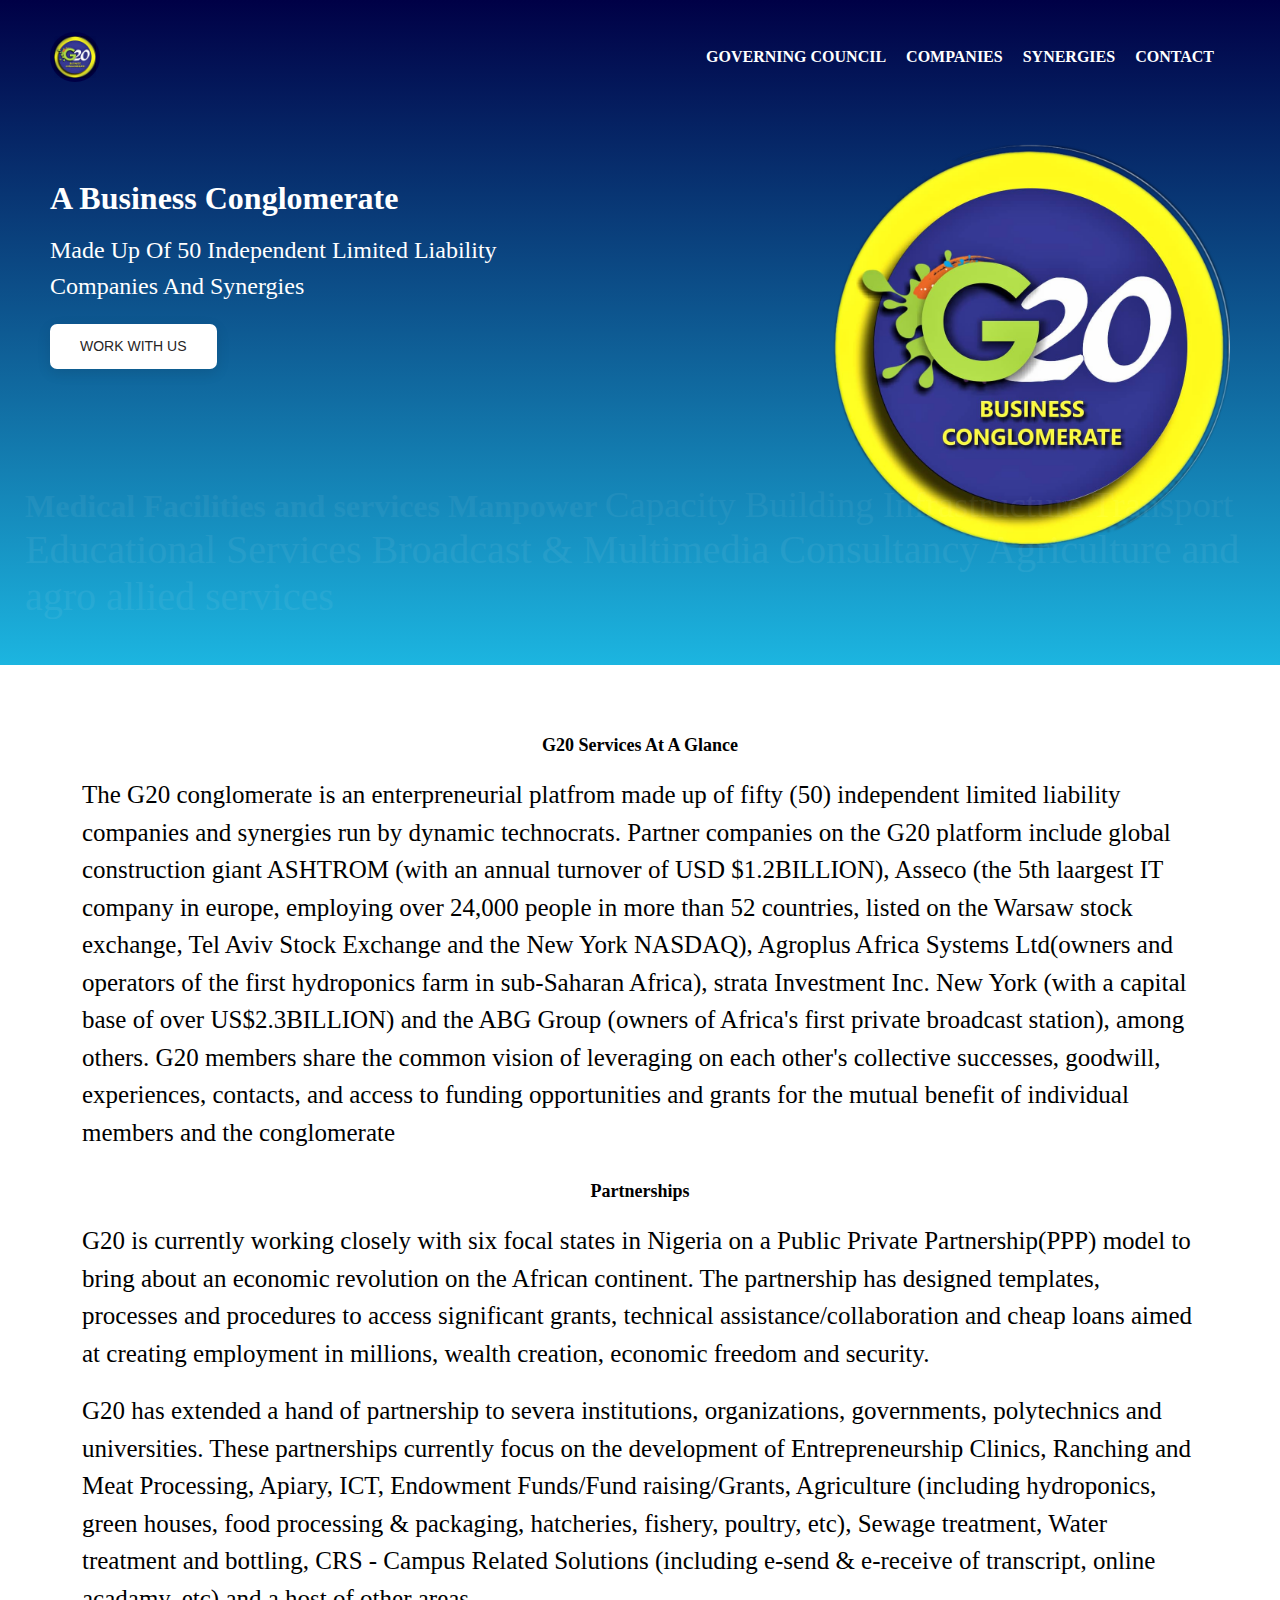
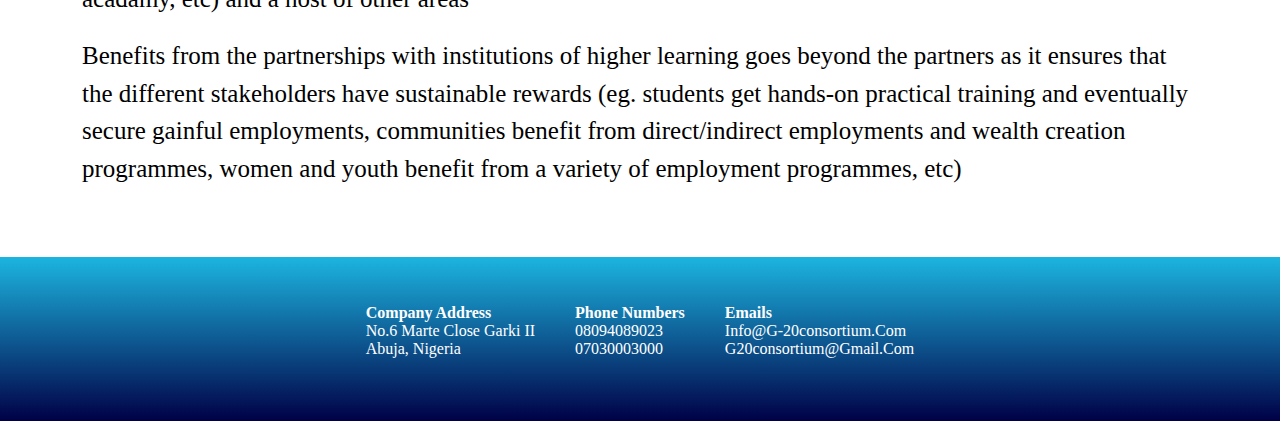
<file: index.html>
<!DOCTYPE html>
<html lang="en">
  <head> 
    <meta charset="UTF-8" />
    <meta http-equiv="X-UA-Compatible" content="IE=edge" />
    <meta name="viewport" content="width=device-width, initial-scale=1.0" />
    <title>G20</title>
    <link rel="stylesheet" href="style.css" />
  </head>
  <body>
    <header class="header">
      <div class="header-top">
        <div class="logo">
          <img src="./images/small-logo.png" alt="" srcset="" />
        </div>
        <nav class="nav">
          <ol class="nav-bar">
            <li><a href="./pages/council.html">Governing council</a></li>
            <li><a href="./pages/companies.html">companies</a></li>
            <li><a href="./pages/synergies.html">synergies</a></li>
            <li><a href="">contact</a></li>
          </ol>
        </nav>
      </div>

      <div class="header-btm">
        <div class="header-btm-top-info">
          <div class="header-text">
            <h2>a business conglomerate</h2>
            <p>
              made up of 50 independent limited liability companies and
              synergies
            </p>
            <div class="contact-info">
              <button class="contact-btn">work with us</button>
            </div>
          </div>
          <div class="header-img-conc">
            <img src="./images/logoT.png" alt="company picture" srcset="" />
          </div>
        </div>
      </div>

      <div class="overlay-text">
        <p>
          <span class="overlay small">Medical </span
          ><span class="overlay small">Facilities and services </span
          ><span class="overlay small">Manpower </span
          ><span class="overlay medium">Capacity </span
          ><span class="overlay medium">Building Infrastructure </span
          ><span class="overlay medium">Transport </span
          ><span class="overlay large">Educational Services </span
          ><span class="overlay large">Broadcast & Multimedia Consultancy </span
          ><span class="overlay large"
            >Agriculture and agro allied services</span
          >
        </p>
      </div>
    </header>

    <section class="services">
      <div class="text-center">
        <div class="service-container">
          <h2>G20 services at a glance</h2>
          <p>
           The G20 conglomerate is an enterpreneurial platfrom made up of fifty (50) independent limited liability companies and synergies run by dynamic technocrats. Partner companies on the G20 platform include global construction giant ASHTROM (with an annual turnover of USD $1.2BILLION), Asseco (the 5th laargest IT company in europe, employing over 24,000 people in more than 52 countries, listed on the Warsaw stock exchange, Tel Aviv Stock Exchange and the New York NASDAQ), Agroplus Africa Systems Ltd(owners and operators of the first hydroponics farm in sub-Saharan Africa), strata Investment Inc. New York (with a capital base of over US$2.3BILLION) and the ABG Group (owners of Africa's first private broadcast station), among others. G20 members share the common vision of leveraging on each other's collective successes, goodwill, experiences, contacts, and access to funding opportunities and grants for the mutual benefit of individual members and the conglomerate
          </p>
        </div>
      </div>

      <div class="text-center">
        <div class="partnerships">
          <h2>partnerships</h2>
          <p>
           G20 is currently working closely with six focal states in Nigeria on a Public Private Partnership(PPP) model to bring about an economic revolution on the African continent. The partnership has designed templates, processes and procedures to access significant grants, technical assistance/collaboration and cheap loans aimed at creating employment in millions, wealth creation, economic freedom and security.
          </p>
          <p>
            G20 has extended a hand of partnership to severa institutions, organizations, governments, polytechnics and universities.
            These partnerships currently focus on the development of Entrepreneurship Clinics, Ranching and Meat Processing, Apiary, ICT, Endowment Funds/Fund raising/Grants, Agriculture (including hydroponics, green houses, food processing & packaging, hatcheries, fishery, poultry, etc), Sewage treatment, Water treatment and bottling, CRS - Campus Related Solutions (including e-send & e-receive of transcript, online acadamy, etc) and a host of other areas
          </p>
          <p>
            Benefits from the partnerships with institutions of higher learning goes beyond the partners as it ensures that the different stakeholders have sustainable rewards (eg. students get hands-on practical training and eventually secure gainful employments, communities benefit from direct/indirect employments and wealth creation programmes, women and youth benefit from a variety of employment programmes, etc)
          </p>
        </div>
      </div>
    </section>
    <footer>
      <div class="footer-conc">
        <div class="address company-info">
          <h4>company address</h4>
          <p>No.6 marte close garki II</p>
          <p>Abuja, nigeria</p>
        </div>
        <div class="phone company-info">
          <h4>phone numbers</h4>
          <p>08094089023</p>
          <p>07030003000</p>
        </div>
        <div class="email company-info">
          <h4>emails</h4>
          <p>info@g-20consortium.com</p>
          <p>g20consortium@gmail.com</p>
        </div>
      </div>
    </footer>
  </body>
</html>
</file>
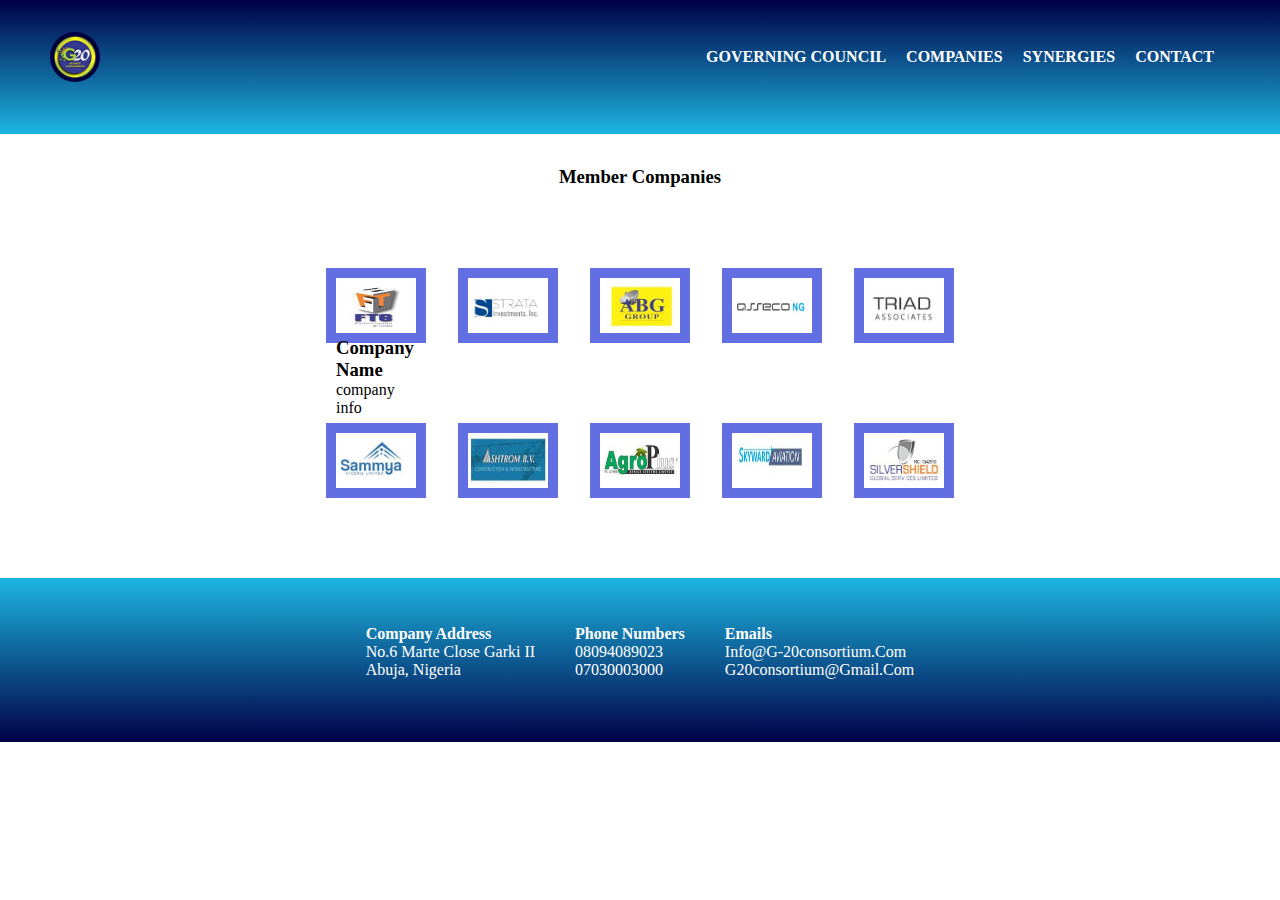
<file: pages/companies.html>
<!DOCTYPE html>
<html lang="en">
<head>
    <meta charset="UTF-8">
    <meta http-equiv="X-UA-Compatible" content="IE=edge">
    <meta name="viewport" content="width=device-width, initial-scale=1.0">
    <title>Council</title>
    <link rel="stylesheet" href="../style.css">
</head>
<body>
  <header class="header">
    <div class="header-top">
      <div class="logo">
        <img src="../images/small-logo.png" alt="" srcset="" />
      </div>
      <nav class="nav">
        <ol class="nav-bar">
          <li><a href="./council.html">Governing council</a></li>
          <li><a href="./companies.html">companies</a></li>
          <li><a href="./synergies.html">synergies</a></li>
          <li><a href="">contact</a></li>
        </ol>
      </nav>
    </div>
  </header>

    <section class="companies">
        <div class="company-heading">
          <h3>member companies</h3>
        </div>
        <div class="company-conc">
          <div class="company">
            <img src="../images/companies/comp01.jpg" alt="" srcset="" />
            <h3>company name</h3>
            <p>company info</p>
          </div>
  
          <div class="company">
            <img src="../images/companies/comp02.jpg" alt="" srcset="" />
          </div>
          <div class="company">
            <img src="../images/companies/comp04.jpg" alt="" srcset="" />
          </div>
          <div class="company">
            <img src="../images/companies/comp03.jpg" alt="" srcset="" />
          </div>
          <div class="company">
            <img src="../images/companies/comp05.jpg" alt="" srcset="" />
          </div>
        </div>
        <div class="company-conc">
          <div class="company">
            <img src="../images/companies/comp06.jpg" alt="" srcset="" />
          </div>
          <div class="company">
            <img src="../images/companies/comp07.jpg" alt="" srcset="" />
          </div>
          <div class="company">
            <img src="../images/companies/comp08.jpg" alt="" srcset="" />
          </div>
          <div class="company">
            <img src="../images/companies/comp09.jpg" alt="" srcset="" />
          </div>
          <div class="company">
            <img src="../images/companies/comp10.jpg" alt="" srcset="" />
          </div>
        </div>
      </section>
    
      <footer>
        <div class="footer-conc">
          <div class="address company-info">
            <h4>company address</h4>
            <p>No.6 marte close garki II</p>
            <p>Abuja, nigeria</p>
          </div>
          <div class="phone company-info">
            <h4>phone numbers</h4>
            <p>08094089023</p>
            <p>07030003000</p>
          </div>
          <div class="email company-info">
            <h4>emails</h4>
            <p>info@g-20consortium.com</p>
            <p>g20consortium@gmail.com</p>
          </div>
        </div>
      </footer>
</body>
</html>
</file>
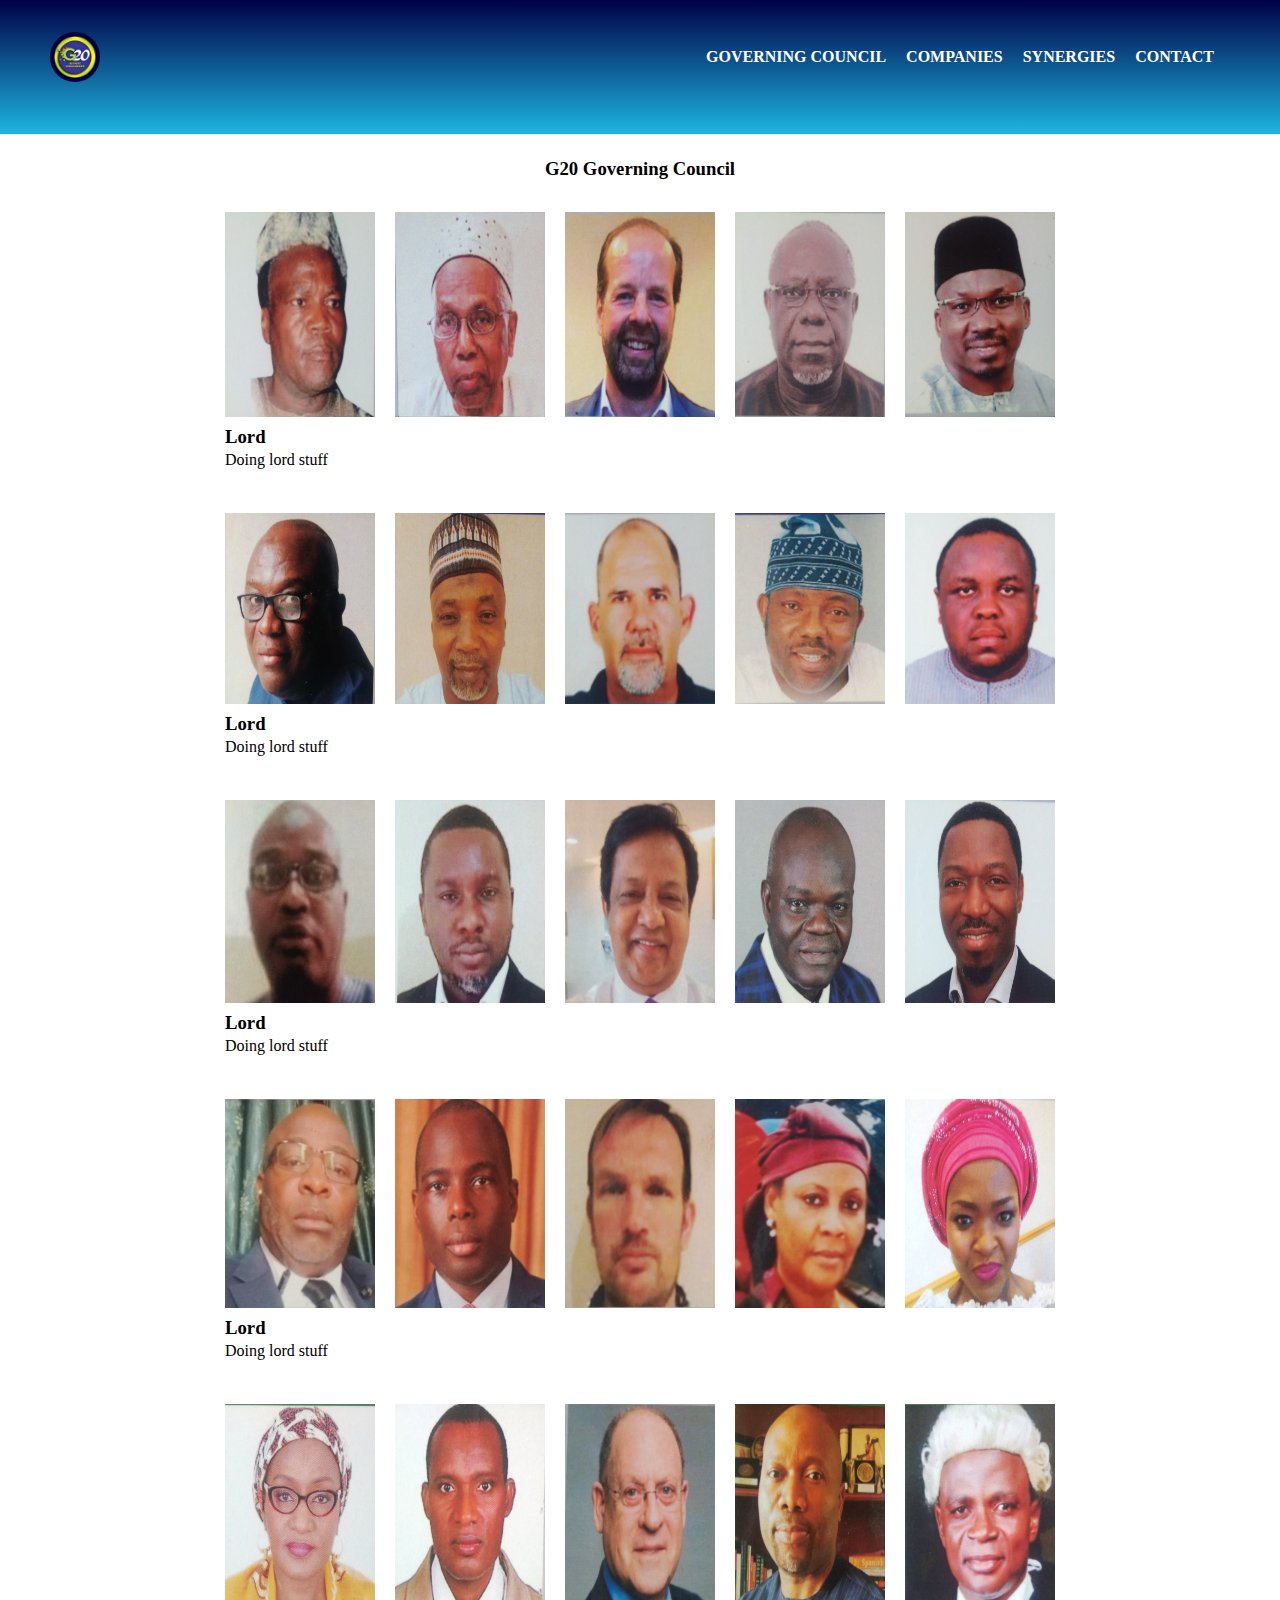
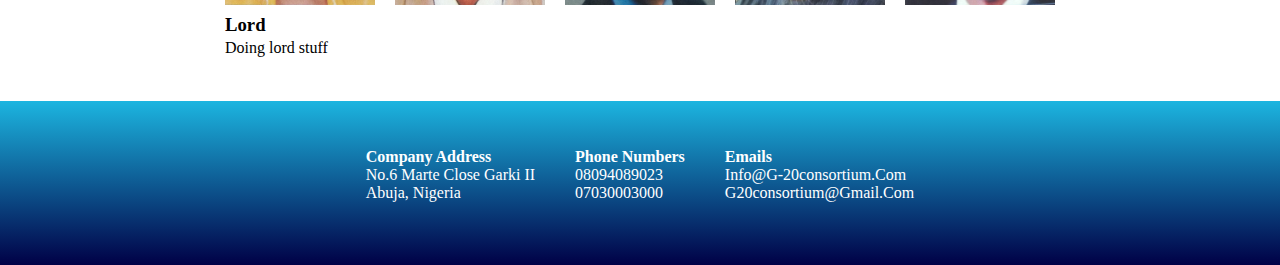
<file: pages/council.html>
<!DOCTYPE html>
<html lang="en">
<head>
    <meta charset="UTF-8">
    <meta http-equiv="X-UA-Compatible" content="IE=edge">
    <meta name="viewport" content="width=device-width, initial-scale=1.0">
    <title>Council</title>
    <link rel="stylesheet" href="../style.css">
</head>
<body>
    <header class="header">
        <div class="header-top">
            <div class="logo">
              <img src="../images/small-logo.png" alt="" srcset="" />
            </div>
            <nav class="nav">
              <ol class="nav-bar">
                <li><a href="../pages/council.html">Governing council</a></li>
                <li><a href="../pages/companies.html">companies</a></li>
                <li><a href="../pages/synergies.html">synergies</a></li>
                <li><a href="">contact</a></li>
              </ol>
            </nav>
          </div>
    </header>
    <section class="council">
        <div class="heading">
          <h3>g20 governing council</h3>
        </div>
        <div class="members">
          <div class="member-conc">
            <img src="../images/Council/abg.jpg" alt="" srcset="" />
            <div class="img-info">
              <h3 class="title">Lord</h3>
              <p class="role">Doing lord stuff</p>
            </div>
          </div>
  
          <div class="member-conc">
            <img src="../images/Council/joda.jpg" alt="" srcset="" />
            <div class="img-info">
              <h3 class="title"></h3>
              <p class="role"></p>
            </div>
          </div>
  
          <div class="member-conc">
            <img src="../images/Council/buijik.jpg" alt="" srcset="" />
            <div class="img-info">
              <h3 class="title"></h3>
              <p class="role"></p>
            </div>
          </div>
  
          <div class="member-conc">
            <img src="../images/Council/kalejaye.jpg" alt="" srcset="" />
            <div class="img-info">
              <h3 class="title"></h3>
              <p class="role"></p>
            </div>
          </div>
  
          <div class="member-conc">
            <img src="../images/Council/bawa (1).jpg" alt="" srcset="" />
            <div class="img-info">
              <h3 class="title"></h3>
              <p class="role"></p>
            </div>
          </div>
        </div>
  
        <div class="members">
          <div class="member-conc">
            <img src="../images/Council/obinna.jpg" alt="" srcset="" />
            <div class="img-info">
              <h3 class="title">Lord</h3>
              <p class="role">Doing lord stuff</p>
            </div>
          </div>
  
          <div class="member-conc">
            <img src="../images/Council/bawa.jpg" alt="" srcset="" />
            <div class="img-info">
              <h3 class="title"></h3>
              <p class="role"></p>
            </div>
          </div>
  
          <div class="member-conc">
            <img src="../images/Council/barzilai.jpg" alt="" srcset="" />
            <div class="img-info">
              <h3 class="title"></h3>
              <p class="role"></p>
            </div>
          </div>
  
          <div class="member-conc">
            <img src="../images/Council/bolarinwa.jpg" alt="" srcset="" />
            <div class="img-info">
              <h3 class="title"></h3>
              <p class="role"></p>
            </div>
          </div>
  
          <div class="member-conc">
            <img src="../images/Council/adigun.jpg" alt="" srcset="" />
            <div class="img-info">
              <h3 class="title"></h3>
              <p class="role"></p>
            </div>
          </div>
        </div>
  
        <div class="members">
          <div class="member-conc">
            <img src="../images/Council/momoh.jpg" alt="" srcset="" />
            <div class="img-info">
              <h3 class="title">Lord</h3>
              <p class="role">Doing lord stuff</p>
            </div>
          </div>
  
          <div class="member-conc">
            <img src="../images/Council/sijuwade.jpg" alt="" srcset="" />
            <div class="img-info">
              <h3 class="title"></h3>
              <p class="role"></p>
            </div>
          </div>
  
          <div class="member-conc">
            <img src="../images/Council/shah.jpg" alt="" srcset="" />
            <div class="img-info">
              <h3 class="title"></h3>
              <p class="role"></p>
            </div>
          </div>
  
          <div class="member-conc">
            <img src="../images/Council/raji.jpg" alt="" srcset="" />
            <div class="img-info">
              <h3 class="title"></h3>
              <p class="role"></p>
            </div>
          </div>
  
          <div class="member-conc">
            <img src="../images/Council/abodunrin.jpg" alt="" srcset="" />
            <div class="img-info">
              <h3 class="title"></h3>
              <p class="role"></p>
            </div>
          </div>
        </div>
        <div class="members">
          <div class="member-conc">
            <img src="../images/Council/sadiq.jpg" alt="" srcset="" />
            <div class="img-info">
              <h3 class="title">Lord</h3>
              <p class="role">Doing lord stuff</p>
            </div>
          </div>
  
          <div class="member-conc">
            <img src="../images/Council/majeko.jpg" alt="" srcset="" />
            <div class="img-info">
              <h3 class="title"></h3>
              <p class="role"></p>
            </div>
          </div>
  
          <div class="member-conc">
            <img src="../images/Council/bal.jpg" alt="" srcset="" />
            <div class="img-info">
              <h3 class="title"></h3>
              <p class="role"></p>
            </div>
          </div>
  
          <div class="member-conc">
            <img src="../images/Council/katagum.jpg" alt="" srcset="" />
            <div class="img-info">
              <h3 class="title"></h3>
              <p class="role"></p>
            </div>
          </div>
  
          <div class="member-conc">
            <img src="../images/Council/orbih.jpg" alt="" srcset="" />
            <div class="img-info">
              <h3 class="title"></h3>
              <p class="role"></p>
            </div>
          </div>
        </div>
        <div class="members">
          <div class="member-conc">
            <img src="../images/Council/ibrahim.jpg" alt="" srcset="" />
            <div class="img-info">
              <h3 class="title">Lord</h3>
              <p class="role">Doing lord stuff</p>
            </div>
          </div>
  
          <div class="member-conc">
            <img src="../images/Council/ahmed.jpg" alt="" srcset="" />
            <div class="img-info">
              <h3 class="title"></h3>
              <p class="role"></p>
            </div>
          </div>
  
          <div class="member-conc">
            <img src="../images/Council/fried.jpg" alt="" srcset="" />
            <div class="img-info">
              <h3 class="title"></h3>
              <p class="role"></p>
            </div>
          </div>
  
          <div class="member-conc">
            <img src="../images/Council/akin.jpg" alt="" srcset="" />
            <div class="img-info">
              <h3 class="title"></h3>
              <p class="role"></p>
            </div>
          </div>
  
          <div class="member-conc">
            <img src="../images/Council/douglas.jpg" alt="" srcset="" />
            <div class="img-info">
              <h3 class="title"></h3>
              <p class="role"></p>
            </div>
          </div>
        </div>
      </section>
      <footer>
        <div class="footer-conc">
          <div class="address company-info">
            <h4>company address</h4>
            <p>No.6 marte close garki II</p>
            <p>Abuja, nigeria</p>
          </div>
          <div class="phone company-info">
            <h4>phone numbers</h4>
            <p>08094089023</p>
            <p>07030003000</p>
          </div>
          <div class="email company-info">
            <h4>emails</h4>
            <p>info@g-20consortium.com</p>
            <p>g20consortium@gmail.com</p>
          </div>
        </div>
      </footer>
</body>
</html>
</file>
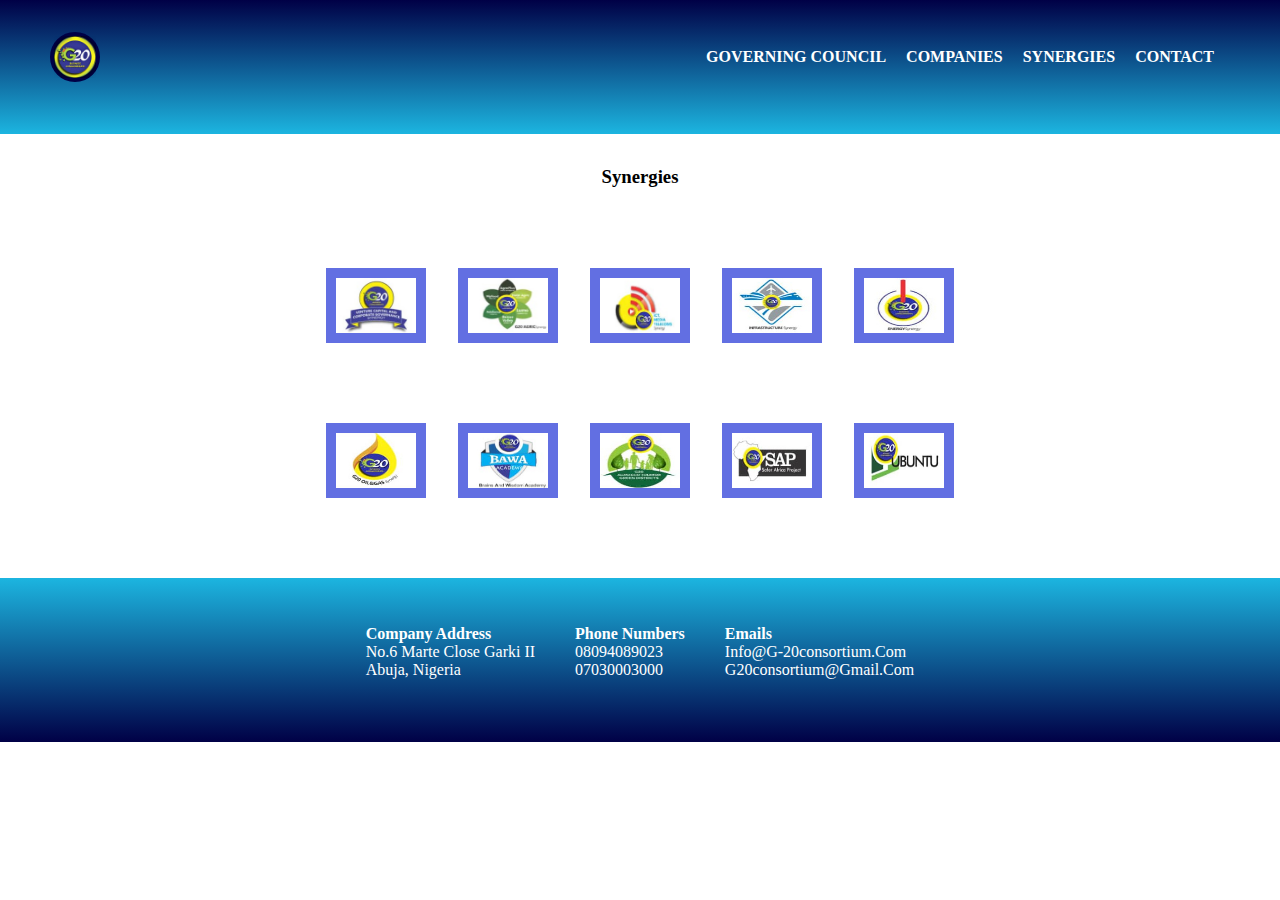
<file: pages/synergies.html>
<!DOCTYPE html>
<html lang="en">
<head>
    <meta charset="UTF-8">
    <meta http-equiv="X-UA-Compatible" content="IE=edge">
    <meta name="viewport" content="width=device-width, initial-scale=1.0">
    <link rel="stylesheet" href="../style.css">
    <title>Synergies</title>
</head>
<body>
  <header class="header">
    <div class="header-top">
      <div class="logo">
        <img src="../images/small-logo.png" alt="" srcset="" />
      </div>
      <nav class="nav">
        <ol class="nav-bar">
          <li><a href="./council.html">Governing council</a></li>
          <li><a href="./companies.html">companies</a></li>
          <li><a href="./synergies.html">synergies</a></li>
          <li><a href="">contact</a></li>
        </ol>
      </nav>
    </div>
  </header>
    <section class="companies">
        <div class="company-heading">
          <h3>synergies</h3>
        </div>
        <div class="company-conc">
          <div class="company">
            <img src="../images/companies/syng1.jpg" alt="" srcset="" />
          </div>
          <div class="company">
            <img src="../images/companies/syng2.jpg" alt="" srcset="" />
          </div>
          <div class="company">
            <img src="../images/companies/syng3.jpg" alt="" srcset="" />
          </div>
          <div class="company">
            <img src="../images/companies/syng4.jpg" alt="" srcset="" />
          </div>
          <div class="company">
            <img src="../images/companies/syng5.jpg" alt="" srcset="" />
          </div>
        </div>
        <div class="company-conc">
          <div class="company">
            <img src="../images/companies/syng6.jpg" alt="" srcset="" />
          </div>
          <div class="company">
            <img src="../images/companies/syng7.jpg" alt="" srcset="" />
          </div>
          <div class="company">
            <img src="../images/companies/syng8.jpg" alt="" srcset="" />
          </div>
          <div class="company">
            <img src="../images/companies/syng9.jpg" alt="" srcset="" />
          </div>
          <div class="company">
            <img src="../images/companies/syng10.jpg" alt="" srcset="" />
          </div>
        </div>
      </section>
      <footer>
        <div class="footer-conc">
          <div class="address company-info">
            <h4>company address</h4>
            <p>No.6 marte close garki II</p>
            <p>Abuja, nigeria</p>
          </div>
          <div class="phone company-info">
            <h4>phone numbers</h4>
            <p>08094089023</p>
            <p>07030003000</p>
          </div>
          <div class="email company-info">
            <h4>emails</h4>
            <p>info@g-20consortium.com</p>
            <p>g20consortium@gmail.com</p>
          </div>
        </div>
      </footer>
</body>
</html>
</file>
<file: style.css>
* {
  margin: 0;
  padding: 0;
  box-sizing: border-box;
}

img {
  width: 100%;
  height: 100%;
}

body h2,
h3,
h4 {
  text-transform: capitalize;
}

.header {
  background: linear-gradient(to top, #1cb5e0, #000046);
  color: #ffffff;
  padding-bottom: 20px;
}

.header-top {
  display: flex;
  padding: 2rem;
  flex-wrap: wrap;
  justify-content: space-between;
}

.logo {
  width: 50px;
  height: 50px;
  border: 4px solid #000046;
  border-radius: 50%;
  margin-left: 18px;
}

.nav {
  display: flex;
  align-items: center;
  margin-right: 1.5rem;
}

.nav-bar {
  display: flex;
  list-style: none;
  flex-wrap: wrap;
}

.nav-bar li {
  padding: 5px 10px;
  font-size: 1rem;
}

.nav-bar li a {
  text-decoration: none;
  text-transform: uppercase;
  font-weight: 600;
  color: #fff;
}

.header-btm-top-info {
  display: flex;
  justify-content: space-between;
  margin: 30px 50px 10px 50px;
}

.header-text {
  max-width: 500px;
  margin-top: 30px;
  margin-right: 20px;
  text-transform: capitalize;
  line-height: 1.5;
}

.header-text h2 {
  font-size: 2rem;
}

.header-text p {
  font-size: 1.5rem;
  margin-top: 10px;
}

.header-img-conc {
  max-width: 400px;
}

.header-img-conc img {
  border-radius: 10px;
}

.contact-btn {
  margin-top: 20px;
  display: inline-block;
  outline: 0;
  cursor: pointer;
  border: none;
  padding: 0 30px;
  height: 45px;
  line-height: 45px;
  border-radius: 7px;
  font-size: 14px;
  background: #fff;
  color: #272525;
  box-shadow: 0 4px 14px 0 rgb(0 0 0 / 10%);
  transition: background 0.2s ease, color 0.2s ease, box-shadow 0.2s ease;
  text-transform: uppercase;
}

.contact-btn:hover {
  background: #4299e1;
  color: #fff;
}

.overlay-text {
  bottom: -50%;
  width: 100%;
  margin-top: -90px;
  margin-bottom: 1em;
}

.overlay-text p {
  margin: 25px;
}

.small {
  font-size: 2rem;
  opacity: 0.05;
  font-weight: 700;
}

.medium {
  font-size: 2.3rem;
  opacity: 0.05;
  font-weight: 500;
}

.large {
  font-size: 2.5rem;
  opacity: 0.06;
  font-weight: 400;
}

@media screen and (min-width: 319px) and (max-width: 767px) {
  .header-btm-top-info {
    align-items: center;
  }
  .nav-bar {
    display: block;
  }

  .nav-bar li {
    font-size: 12px;
  }

  .header-top {
    justify-content: space-between;
    align-items: center;
  }

  .nav {
    margin-right: 0;
  }

  .logo {
    margin-right: 0;
  }

  .header-btm h2 {
    font-size: 16px;
  }

  .header-btm p {
    font-size: 10px;
  }

  .header-btm img {
    max-width: 100px;
    max-height: 100px;
  }

  .header-text {
    max-width: 50%;
  }

  .contact-btn {
    padding: 0 5px;
    font-size: 10px;
  }

  .overlay-text {
    bottom: 50%;
  }

  .small {
    font-size: 1rem;
  }

  .medium {
    font-size: 1.1rem;
  }

  .large {
    font-size: 1.2rem;
  }

  .services {
    /* margin-top: 100px; */
  }
}

@media screen and (min-width: 480px) and (max-width: 630px) {
}

@media screen and (min-width: 630px) and (max-width: 767px) {
  .header-btm-top-info {
    align-items: center;
  }
  .header-btm img {
    max-width: 200px;
    max-height: 200px;
  }

  .overlay-text {
    bottom: 45%;
  }

  .small {
    font-size: 1.2rem;
  }

  .medium {
    font-size: 1.3rem;
  }

  .large {
    font-size: 1.5rem;
  }
}

@media screen and (min-width: 768px) and (max-width: 1200px) {
  .nav-bar {
    display: flex;
  }

  .nav-bar li {
    font-size: 12px;
  }

  .header-top {
    justify-content: space-between;
    align-items: center;
  }
  .header-btm {
    margin-bottom: 10px;
  }

  .overlay-text {
    bottom: 25%;
  }

  .small {
    font-size: 1.3rem;
  }

  .medium {
    font-size: 1.5rem;
  }

  .large {
    font-size: 1.6rem;
  }
}

.services {
  padding: 70px 20px;
}

.services h2 {
  font-size: 18px;
  text-align: center;
}

.services p {
  font-size: 25px;
  margin-top: 20px;
  line-height: 1.5;
}

.text-center {
  display: flex;
  justify-content: center;
}

.service-container,
.partnerships {
  width: 90%;
}

.partnerships {
  margin-top: 30px;
}

.council {
  margin: 1.5rem 2rem 0 2rem;
}

.heading {
  text-align: center;
  margin-bottom: 2rem;
}

.members {
  display: flex;
  justify-content: center;
  grid-gap: 20px;
  margin: 1em 0 6em 0;
}

.member-conc {
  width: 150px;
}

.member-conc h3 {
  margin: 5px 0 3px 0;
}

.companies {
  margin: 2rem 0 4rem 0;
}
.company-heading {
  text-align: center;
}

.company {
  background-color: rgb(98, 111, 226);
  padding: 10px;
  width: 100px;
  height: 75px;
  margin: 0 1rem;
}

.company-conc {
  margin: 5em 0;
  display: flex;
  justify-content: center;
}

footer {
  max-width: 100%;
  padding: 2rem 0 3rem 0;
  display: flex;
  flex-wrap: wrap;
  justify-content: center;
  text-transform: capitalize;
  background: linear-gradient(to top,#000046, #1cb5e0);
  color: #fff;

}

.company-info {
  margin: 15px 20px;
}

.footer-conc {
  display: flex;
  flex-wrap: wrap;
}
</file>
